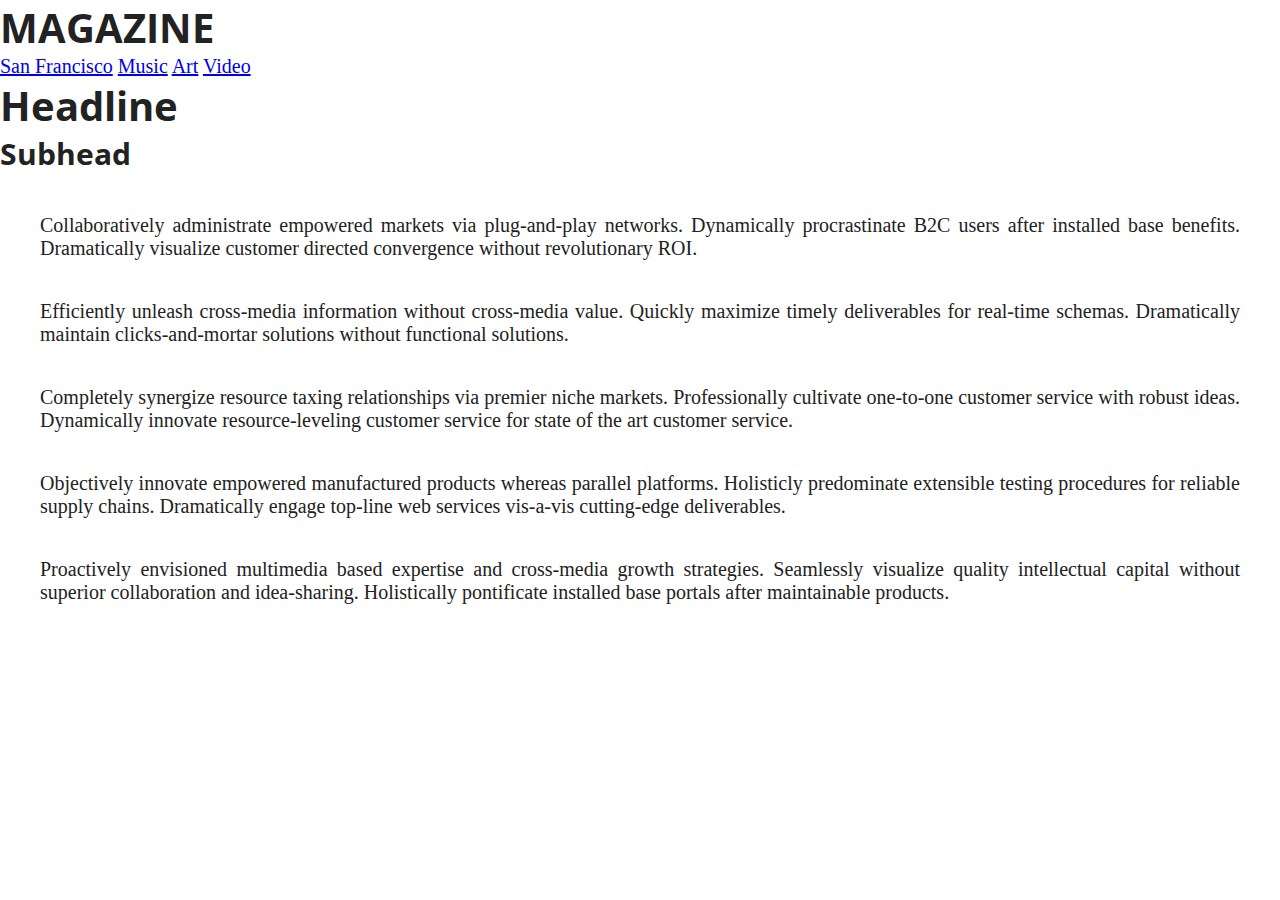
<file: unit_1/coverstory.html>
<!DOCTYPE html>
<html>
	<head>
		<meta charset="UTF-8">
		<title>My Magazine</title>
		<link rel="stylesheet" type="text/css" href="css/style.css">
	</head>

<body>
	<header>
		<section id="topbar"><!--<img src="images/marquis.jpg" align="left" style="height:100px; width:100px">-->
		<h1 align="left">MAGAZINE</h1>
		<nav id="topbar">
			<a href="#">San Francisco</a>
			<a href="#">Music</a>
			<a href="#">Art</a>
			<a href="#">Video</a>
		</nav>		
		</section>	
</header>

<section class="storypage">
<article>
	<h1>Headline</h1>
	<h2>Subhead</h2>
	<p>Collaboratively administrate empowered markets via plug-and-play networks. Dynamically procrastinate B2C users after installed base benefits. Dramatically visualize customer directed convergence without revolutionary ROI.</p>
	<p>Efficiently unleash cross-media information without cross-media value. Quickly maximize timely deliverables for real-time schemas. Dramatically maintain clicks-and-mortar solutions without functional solutions.</p>
	<p>Completely synergize resource taxing relationships via premier niche markets. Professionally cultivate one-to-one customer service with robust ideas. Dynamically innovate resource-leveling customer service for state of the art customer service.</p>
	<p>Objectively innovate empowered manufactured products whereas parallel platforms. Holisticly predominate extensible testing procedures for reliable supply chains. Dramatically engage top-line web services vis-a-vis cutting-edge deliverables.</p>
	<p>Proactively envisioned multimedia based expertise and cross-media growth strategies. Seamlessly visualize quality intellectual capital without superior collaboration and idea-sharing. Holistically pontificate installed base portals after maintainable products.
	</p>
	</article>












	

	</body>

	</html>
</file>
<file: unit_1/css/style.css>
@import url(https://fonts.googleapis.com/css?family=Open+Sans);

* { margin:0; padding:0; box-sizing:border-box; }
body {
	color: #222;
	font-size: 20px;
	font-family: georgia, times, serif;
	/*background-image: url("../images/wallpaper2.jpg");*/
}

h1{
	font-family: 'Open Sans', sans-serif;
	font-size: 2em;
}

/*h1{ font-family: Arial;
	font-size: 36px;

	}*/
	
h2 {
	font-size: 1.5em;
	font-family: 'Open Sans', sans-serif;
}
p {
	text-align: justify;
	margin: 2em;
}

/*ul.li{
	font-family: Arial, helvetica, sans-serif;
	font-weight: bold;
	font-style: italic;
	font-size: 18px;
	text-align: left;
}
*/
.clearfix:after { 
	content: "."; 
	visibility: hidden; 
	display: block; 
	height: 0; 
	clear: both;
}
</file>
